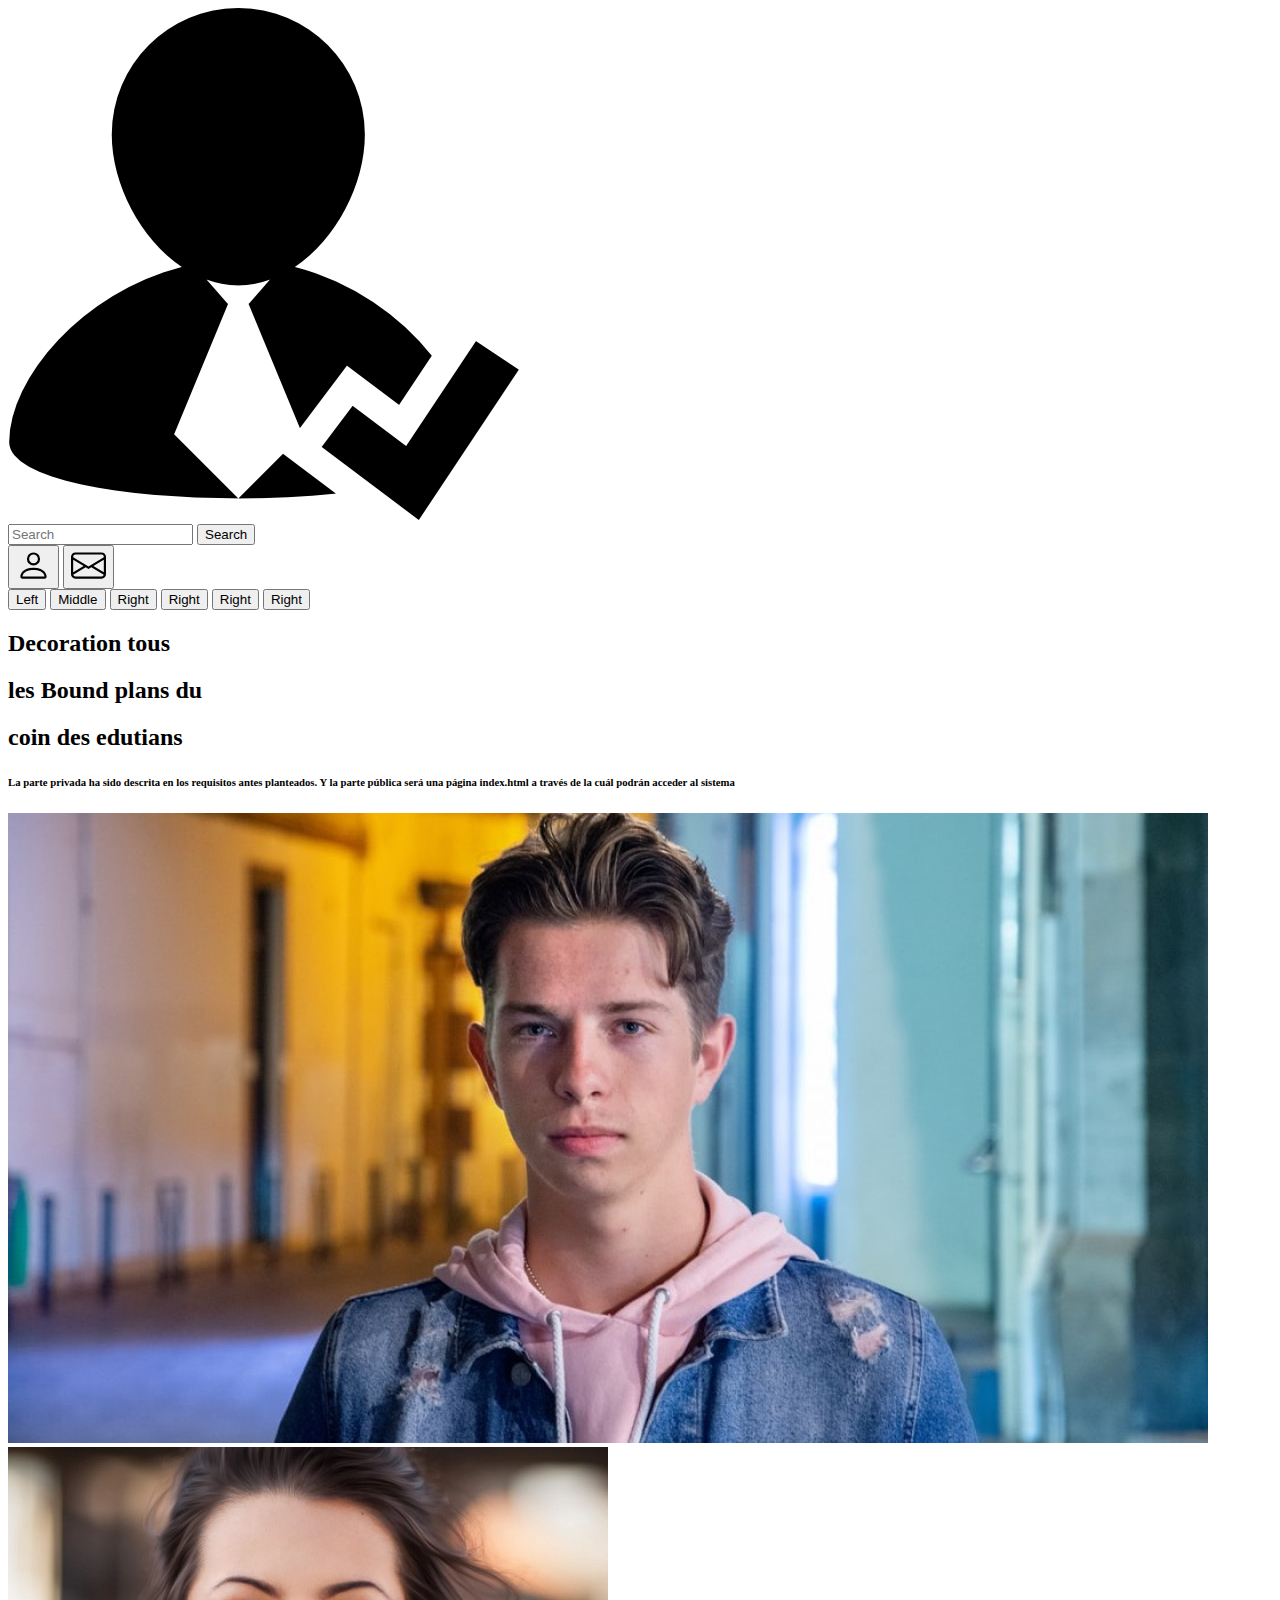
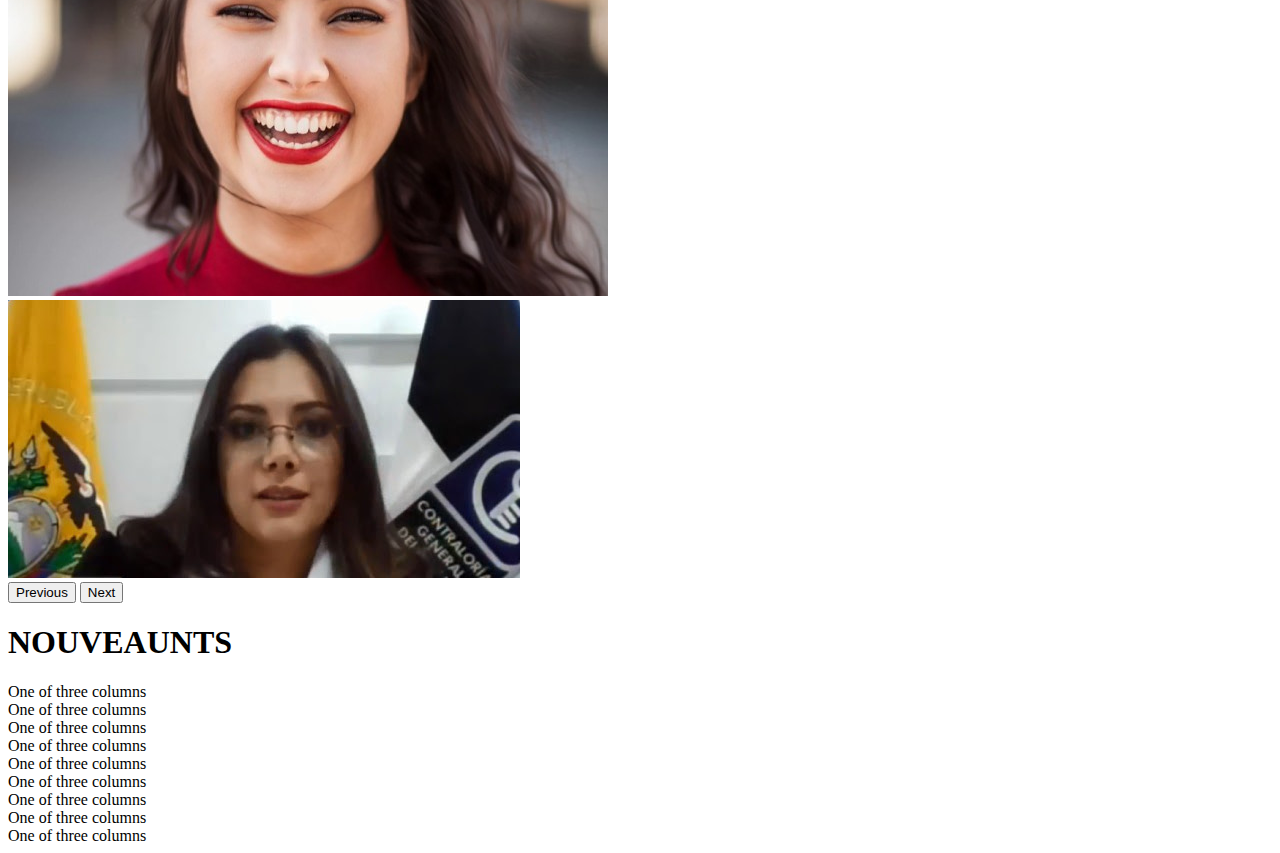
<file: target/ManejoFormulario-1.0-SNAPSHOT/index.html>
<!doctype html>
<html lang="en">
    <head>
        <!-- Required meta tags -->
        <meta charset="utf-8">
        <meta name="viewport" content="width=device-width, initial-scale=1">

        <!-- Bootstrap CSS -->
              <link href="https://cdn.jsdelivr.net/npm/bootstrap@5.0.0/dist/css/bootstrap.min.css" rel="stylesheet" integrity="sha384-wEmeIV1mKuiNpC+IOBjI7aAzPcEZeedi5yW5f2yOq55WWLwNGmvvx4Um1vskeMj0" crossorigin="anonymous">


        <title>Hello, world!</title>
    </head>
    <body>
        <main class="container p-4 ">
            <div class="row text-center">
                <div class="col-2 mx-auto p-4">
                    <img src="IMGs/logo.png" class="img-thumbnail" alt="...">
                </div>
                <div class="col-7 mx-auto p-4">
                    <nav class="navbar navbar-light bg-light">
                        <div class="container-fluid">
                            <form class="d-flex">
                                <input class="form-control me-2" type="search"
                                       placeholder="Search" aria-label="Search">
                                <button class="btn btn-outline-success" type="submit">Search</button>
                            </form>
                        </div>
                    </nav>
                </div>
                <div class="col-3 p-4">
                    <button type="button" class="btn btn-light">
                        <svg xmlns="http://www.w3.org/2000/svg" width="35" height="35"
                             fill="currentColor" class="bi bi-person" viewBox="0 0 16 16">
                        <path
                            d="M8 8a3 3 0 1 0 0-6 3 3 0 0 0 0 6zm2-3a2 2 0 1 1-4 0 2 2 0 0 1 4 0zm4 8c0 1-1 1-1 1H3s-1 0-1-1 1-4 6-4 6 3 6 4zm-1-.004c-.001-.246-.154-.986-.832-1.664C11.516 10.68 10.289 10 8 10c-2.29 0-3.516.68-4.168 1.332-.678.678-.83 1.418-.832 1.664h10z" />
                        </svg>
                    </button>
                    <button type="button" class="btn btn-light">
                        <svg xmlns="http://www.w3.org/2000/svg" width="35" height="35"
                             fill="currentColor" class="bi bi-envelope" viewBox="0 0 16 16">
                        <path
                            d="M0 4a2 2 0 0 1 2-2h12a2 2 0 0 1 2 2v8a2 2 0 0 1-2 2H2a2 2 0 0 1-2-2V4zm2-1a1 1 0 0 0-1 1v.217l7 4.2 7-4.2V4a1 1 0 0 0-1-1H2zm13 2.383-4.758 2.855L15 11.114v-5.73zm-.034 6.878L9.271 8.82 8 9.583 6.728 8.82l-5.694 3.44A1 1 0 0 0 2 13h12a1 1 0 0 0 .966-.739zM1 11.114l4.758-2.876L1 5.383v5.73z" />
                        </svg>
                    </button>
                </div>
            </div>

            <div class="row p-2 mx-auto">
                <div class="col-12 btn-group p-2 text-center" role="group"
                     aria-label="Basic example">
                    <button type="button" class="btn btn-primary btn-group-lg">Left</button>
                    <button type="button" class="btn btn-primary btn-group-lg">Middle</button>
                    <button type="button" class="btn btn-primary btn-group-lg">Right</button>
                    <button type="button" class="btn btn-primary btn-group-lg">Right</button>
                    <button type="button" class="btn btn-primary btn-group-lg">Right</button>
                    <button type="button" class="btn btn-primary btn-group-lg">Right</button>
                </div>
            </div>

            <div class="row p-4">
                <div class="col-5">
                    <p>
                    <h2>Decoration tous</h2>
                    </p>

                    <p>
                    <h2>les Bound plans du</h2>
                    </p>
                    <p>
                    <h2>coin des edutians</h2>
                    </p>
                    <p>
                    <h6>La parte privada ha sido descrita en los requisitos antes
                        planteados. Y la parte pública será una página index.html a través
                        de la cuál podrán acceder al sistema</h6>
                    </p>
                </div>
                <div class="col-7">
                    <div id="carouselExampleControls" class="carousel slide"
                         data-bs-ride="carousel">
                        <div class="carousel-inner">
                            <div class="carousel-item active">
                                <img src="IMGs/person1.jpg" class="d-block w-100" alt="...">
                            </div>
                            <div class="carousel-item">
                                <img src="IMGs/person2.jpg" class="d-block w-100" alt="...">
                            </div>
                            <div class="carousel-item">
                                <img src="IMGs/person3.jpg" class="d-block w-100" alt="...">
                            </div>
                        </div>
                        <button class="carousel-control-prev" type="button"
                                data-bs-target="#carouselExampleControls" data-bs-slide="prev">
                            <span class="carousel-control-prev-icon" aria-hidden="true"></span>
                            <span class="visually-hidden">Previous</span>
                        </button>
                        <button class="carousel-control-next" type="button"
                                data-bs-target="#carouselExampleControls" data-bs-slide="next">
                            <span class="carousel-control-next-icon" aria-hidden="true"></span>
                            <span class="visually-hidden">Next</span>
                        </button>
                    </div>
                </div>

            </div>
            <div class="row p-4">
                <div class="col-12 d-flex justify-content-center">
                    <h1>NOUVEAUNTS</h1>
                </div>
                <div class="container">
                    <div class="row align-items-start">
                        <div class="col">One of three columns</div>
                        <div class="col">One of three columns</div>
                        <div class="col">One of three columns</div>
                    </div>
                    <div class="row align-items-center">
                        <div class="col">One of three columns</div>
                        <div class="col">One of three columns</div>
                        <div class="col">One of three columns</div>
                    </div>
                    <div class="row align-items-end">
                        <div class="col">One of three columns</div>
                        <div class="col">One of three columns</div>
                        <div class="col">One of three columns</div>
                    </div>
                </div>
            </div>
        </main>

        <!-- Optional JavaScript; choose one of the two! -->

        <!-- Option 1: Bootstrap Bundle with Popper -->
       
<script src="https://code.jquery.com/jquery-3.5.1.slim.min.js"
        integrity="sha384-DfXdz2htPH0lsSSs5nCTpuj/zy4C+OGpamoFVy38MVBnE+IbbVYUew+OrCXaRkfj"
crossorigin="anonymous"></script>
<script
    src="https://cdn.jsdelivr.net/npm/popper.js@1.16.1/dist/umd/popper.min.js"
    integrity="sha384-9/reFTGAW83EW2RDu2S0VKaIzap3H66lZH81PoYlFhbGU+6BZp6G7niu735Sk7lN"
crossorigin="anonymous"></script>
<script
    src="https://cdn.jsdelivr.net/npm/bootstrap@4.6.0/dist/js/bootstrap.min.js"
    integrity="sha384-+YQ4JLhjyBLPDQt//I+STsc9iw4uQqACwlvpslubQzn4u2UU2UFM80nGisd026JF"
crossorigin="anonymous"></script>

     
    </body>
</html>
</file>
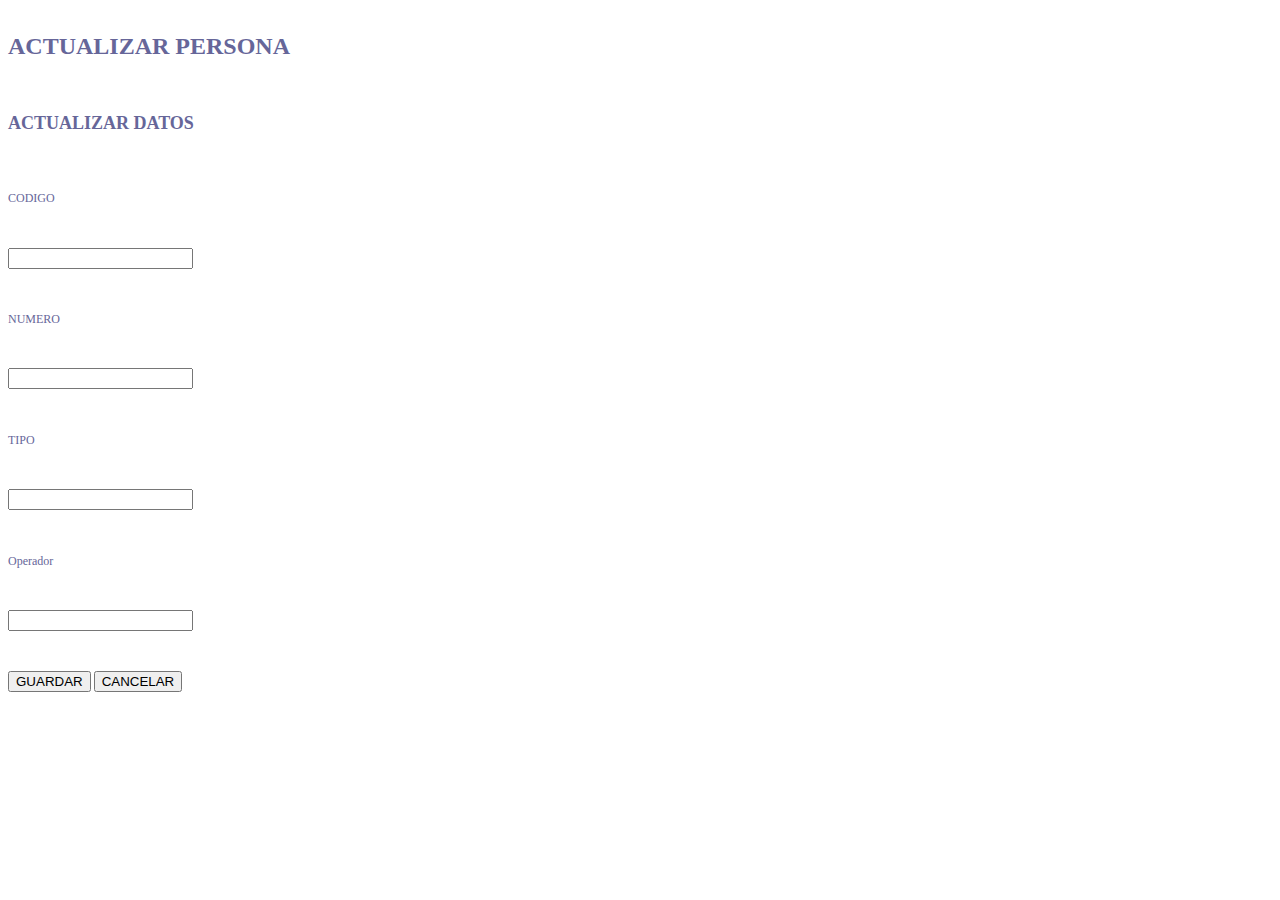
<file: src/main/webapp/ActualizarTelefono.html>
<!DOCTYPE html>
<!--
To change this license header, choose License Headers in Project Properties.
To change this template file, choose Tools | Templates
and open the template in the editor.
-->
<html>
    <head>
        <title>ACTUALIZAR PERSONA</title>
        <meta charset="UTF-8">
        <meta name="viewport" content="width=device-width, initial-scale=1.0">
        <link href="https://cdn.jsdelivr.net/npm/bootstrap@5.0.0/dist/css/bootstrap.min.css" rel="stylesheet" integrity="sha384-wEmeIV1mKuiNpC+IOBjI7aAzPcEZeedi5yW5f2yOq55WWLwNGmvvx4Um1vskeMj0" crossorigin="anonymous">
        <link rel="stylesheet" href="recursos/estilos.css" type="text/css"/>


    </head>
    <body>
        <h1>ACTUALIZAR PERSONA</h1>
        <form action="/ManejoFormulario/ModificarTelefonoController" method="post">

            <div class="row col-md-7">
                <div class="card card-tittle">
                    <h2>ACTUALIZAR DATOS</h2>
                </div>

                <div class="card card-body">
                    <div class="row">
                        <div class="input-group">
                            <div class="input-group-prepend">
                                <span class="input-group-text">CODIGO</span>
                            </div>
                            <input type="text" name="codigo" class="form-control" aria-label="CODIGO"/>
                        </div>
                    </div>

                    <div class="row">
                        <div class="input-group">
                            <div class="input-group-prepend">
                                <span class="input-group-text">NUMERO</span>
                            </div>
                            <input type="text" name="numero" class="form-control" aria-label="NUMERO"/>
                        </div>
                    </div>


                    <div class="row">
                        <div class="input-group">
                            <div class="input-group-prepend">
                                <span class="input-group-text">TIPO</span>
                            </div>
                            <input type="text" name="tipo" class="form-control" aria-label="tipo"/>
                        </div>
                    </div>


                    <div class="row">
                        <div class="input-group">
                            <div class="input-group-prepend">
                                <span class="input-group-text">Operador</span>
                            </div>
                            <input type="text" name="operador" class="form-control" aria-label="OPERADORA"/>
                        </div>
                    </div>
                </div>
                <div class="card card-footer">
                    <button type="submit" class="btn btn-primary">GUARDAR</button>
                    <button type="reset" class="btn btn-primary">CANCELAR</button>
                
                </div>
        </form>
    </div>
</body>


<script src="https://code.jquery.com/jquery-3.5.1.slim.min.js"
        integrity="sha384-DfXdz2htPH0lsSSs5nCTpuj/zy4C+OGpamoFVy38MVBnE+IbbVYUew+OrCXaRkfj"
crossorigin="anonymous"></script>
<script
    src="https://cdn.jsdelivr.net/npm/popper.js@1.16.1/dist/umd/popper.min.js"
    integrity="sha384-9/reFTGAW83EW2RDu2S0VKaIzap3H66lZH81PoYlFhbGU+6BZp6G7niu735Sk7lN"
crossorigin="anonymous"></script>
<script
    src="https://cdn.jsdelivr.net/npm/bootstrap@4.6.0/dist/js/bootstrap.min.js"
    integrity="sha384-+YQ4JLhjyBLPDQt//I+STsc9iw4uQqACwlvpslubQzn4u2UU2UFM80nGisd026JF"
crossorigin="anonymous"></script>
</html>
</file>
<file: src/main/webapp/recursos/estilos.css>
/*
To change this license header, choose License Headers in Project Properties.
To change this template file, choose Tools | Templates
and open the template in the editor.
*/
/* 
    Created on : 05/05/2021, 17:19:19
    Author     : jonat
*/


body, .default{
    line-height: 1.6cm;
    font-family: "Lucida Sans Unicode";
    font-size: 12px;
    color:#669;
}

#enfasis-columna{
    margin: 45px;
    width: 480px;
    text-align: left;
    border-collapce:collapce;
}

#enfasis-columna caption{

    font-size: 20px;
}
#enfasis-columna th{
    font-size: 14px;
    font-weight: normal;
    padding: 12px 15pp;
    color:#039;
}
#enfasis-columna td{

    padding: 10px 15pp;
    color:#669;
    border-top: 1px solid transparent;
}
.columna{
    background: #d0dafd;
    border-right: 10px solid transparent;
    border-left: 10px solid transparent;
}

#enfasis-columna tr:hover td{
    color: #339;
    background: #eff2ff;
    
}
</file>
